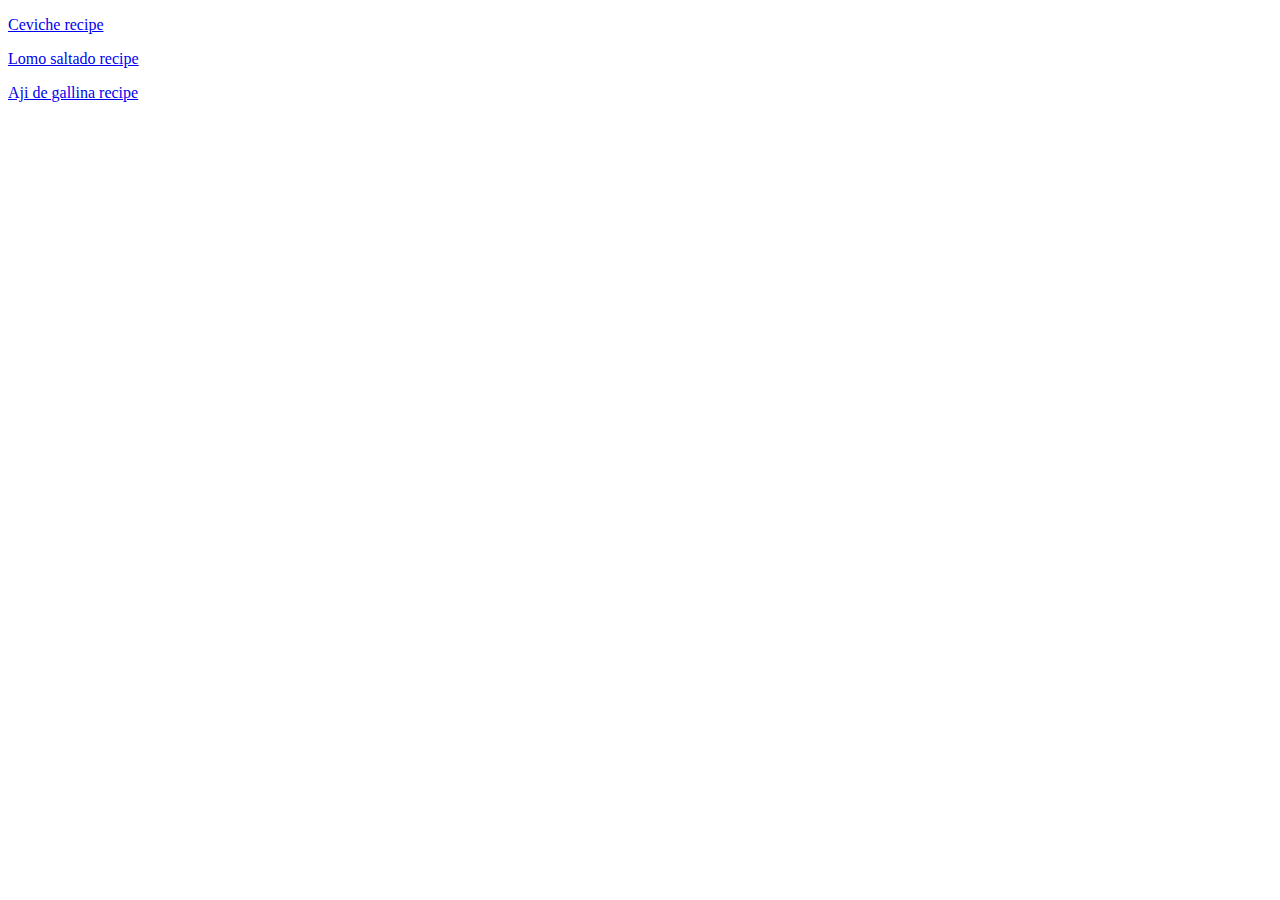
<file: index.html>
<!DOCTYPE html>
<html lang="en">
<head>
    <meta charset="UTF-8">
    <meta http-equiv="X-UA-Compatible" content="IE=edge">
    <meta name="viewport" content="width=device-width, initial-scale=1.0">
    <title>Diego's recipes</title>
</head>
<body>
    <p><a href="./recipes/ceviche.html">Ceviche recipe</a></p>
    <p><a href="./recipes/lomo-saltado.html">Lomo saltado recipe</a></p>
    <p><a href="./recipes/aji-de-gallina.html">Aji de gallina recipe</a></p>
</body>
</html>
</file>
